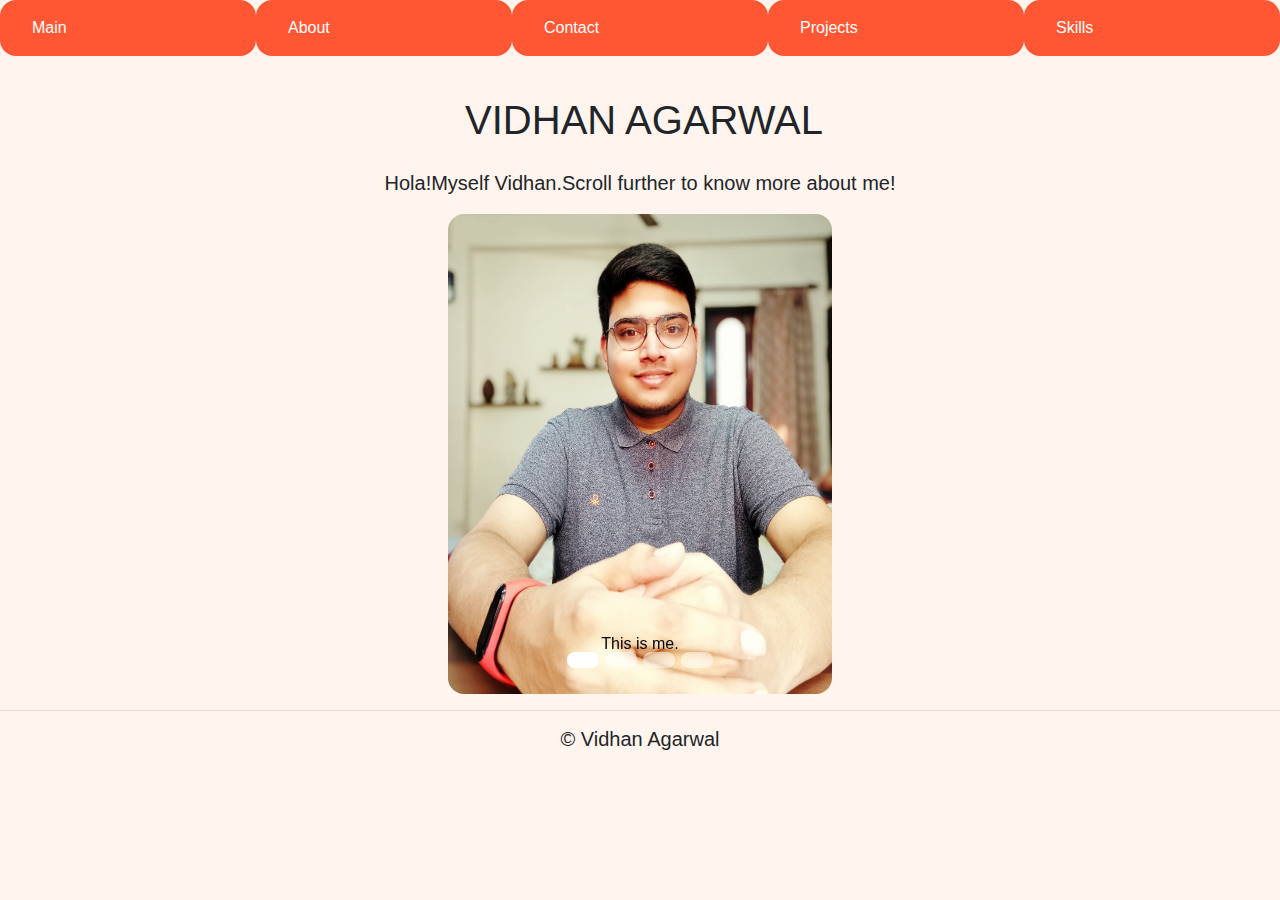
<file: index.html>
<!DOCTYPE html>
<html>  
    <head>
        <meta charset="UTF-8"/>
        <meta name="viewport" content="width=device-width,initial-scale=1.0"/>
        <link rel="stylesheet" href="style.css">
        <link rel="stylesheet" href="https://maxcdn.bootstrapcdn.com/bootstrap/4.0.0/css/bootstrap.min.css" integrity="sha384-Gn5384xqQ1aoWXA+058RXPxPg6fy4IWvTNh0E263XmFcJlSAwiGgFAW/dAiS6JXm" crossorigin="anonymous">
        <script src="https://code.jquery.com/jquery-3.2.1.slim.min.js" integrity="sha384-KJ3o2DKtIkvYIK3UENzmM7KCkRr/rE9/Qpg6aAZGJwFDMVNA/GpGFF93hXpG5KkN" crossorigin="anonymous"></script>
        <script src="https://cdnjs.cloudflare.com/ajax/libs/popper.js/1.12.9/umd/popper.min.js" integrity="sha384-ApNbgh9B+Y1QKtv3Rn7W3mgPxhU9K/ScQsAP7hUibX39j7fakFPskvXusvfa0b4Q" crossorigin="anonymous"></script>
        <script src="https://maxcdn.bootstrapcdn.com/bootstrap/4.0.0/js/bootstrap.min.js" integrity="sha384-JZR6Spejh4U02d8jOt6vLEHfe/JQGiRRSQQxSfFWpi1MquVdAyjUar5+76PVCmYl" crossorigin="anonymous"></script>
        <title>VONE-Main</title>
    </head>
    <body> 
        <ul id="V1"> 
            <li>
                <a class="nav-link" href="index.html">Main</a>
            </li>
            <li>
                <a class="nav-link" href="About-Me.html">About</a>
            </li>
            <li>
                <a class="nav-link" href="Contact.html">Contact</a>
            </li>
            <li>
                <a class="nav-link" href="Project.html">Projects</a>
            </li>
            <li>
                <a class="nav-link" href="Skill.html">Skills</a>
            </li>
                  
        </ul>
        <div class="container-fluid padding">
        <div class="row welcome text-center">
            <div class="col-12">
                <h1 class ="display-5">VIDHAN AGARWAL</h1>
            </div>
            <hr>
            <div class="col-12">
                <p class="lead">Hola!Myself Vidhan.Scroll further to know more about me!</p>
            </div>
        </div>
        </div>
        <div id="slides" class="carousel slide" data-ride="carousel">
            <ul class="carousel-indicators">
                <li data-target="#slides" data-slide-to="0" class="active"></li>
                <li data-target="#slides" data-slide-to="1"></li>
                <li data-target="#slides" data-slide-to="2"></li>
                <li data-target="#slides" data-slide-to="3"></li>
            </ul>
            <div class="carousel-inner">
                <div class="carousel-item active">
                    <img src="Images\1626597493454.jpg">
                    <div class="carousel-caption">
                        <p class="lead"><div class="img-txt">This is me.</div></p>
                    </div>
                </div>
                <div class="carousel-item">
                    <img src="Images\WhatsApp Image 2021-07-18 at 2.36.58 PM.jpeg">
                    <div class="carousel-caption">
                        <p class="lead"><div class="img-txt2">I am from kolkata,India</div></p>
                    </div>
                </div>
                <div class="carousel-item">
                    <img src="Images\The Frank Anthony Public School-Campus-View.jfif">
                    <div class="carousel-caption">
                        <p class="lead"><div class="img-txt">I have done my 14 years of schooling from The Frank Anthony Public School,Kolkata.</div></p>
                    </div>
                </div>
                <div class="carousel-item">
                    <img src="Images\Bits Goa.jfif">
                    <div class="carousel-caption">
                        <p class="lead"><div class="img-txt2">I am studying Msc Physics + B.E. from Birla Institute of Technology Pilani, Goa</div></p>
                    </div>
                </div>
            </div>
               
        </div>
        <hr class="fun">
        <footer>
            <h5>&copy; Vidhan Agarwal</h5>
        </footer>



    </body>
</html>
</file>
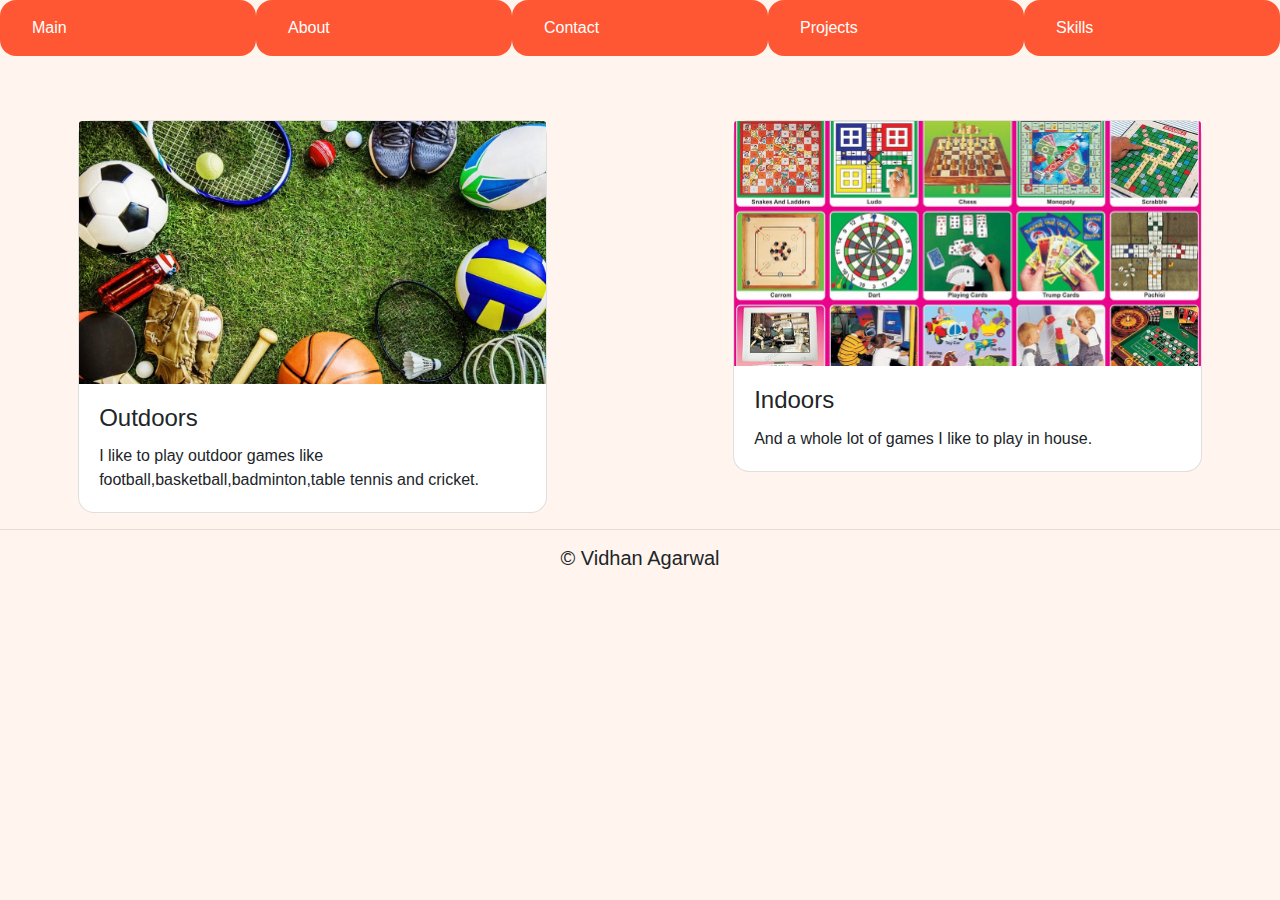
<file: About-Me.html>
<!DOCTYPE html>
<html>  
    <head>
        <meta charset="UTF-8"/>
        <meta name="viewport" content="width=device-width,initial-scale=1.0"/>
        <link rel="stylesheet" href="style.css">
        <link rel="stylesheet" href="https://maxcdn.bootstrapcdn.com/bootstrap/4.0.0/css/bootstrap.min.css" integrity="sha384-Gn5384xqQ1aoWXA+058RXPxPg6fy4IWvTNh0E263XmFcJlSAwiGgFAW/dAiS6JXm" crossorigin="anonymous">
        <script src="https://code.jquery.com/jquery-3.2.1.slim.min.js" integrity="sha384-KJ3o2DKtIkvYIK3UENzmM7KCkRr/rE9/Qpg6aAZGJwFDMVNA/GpGFF93hXpG5KkN" crossorigin="anonymous"></script>
        <script src="https://cdnjs.cloudflare.com/ajax/libs/popper.js/1.12.9/umd/popper.min.js" integrity="sha384-ApNbgh9B+Y1QKtv3Rn7W3mgPxhU9K/ScQsAP7hUibX39j7fakFPskvXusvfa0b4Q" crossorigin="anonymous"></script>
        <script src="https://maxcdn.bootstrapcdn.com/bootstrap/4.0.0/js/bootstrap.min.js" integrity="sha384-JZR6Spejh4U02d8jOt6vLEHfe/JQGiRRSQQxSfFWpi1MquVdAyjUar5+76PVCmYl" crossorigin="anonymous"></script>
        <title>VONE-About Me</title>
    </head>
    <body> 
        <ul id="V1">
            <li>
                <a class="nav-link" href="index.html">Main</a>
            </li>
            <li>
                <a class="nav-link" href="About-Me.html">About</a>
            </li>
            <li>
                <a class="nav-link" href="Contact.html">Contact</a>
            </li>
            <li>
                <a class="nav-link" href="Project.html">Projects</a>
            </li>
            <li>
                <a class="nav-link" href="Skill.html">Skills</a>
            </li>
                  
        </ul>
        <br>
        <br>
        <div class="conatiner-fluid padding">
        <div class="row padding">
            <div class="col-md-6">
            <div class="card">
                <img class=card-img-top src="Images\Return_of_Sports.jpg">
                <div class="card-body">
                     <h4 class="card-title">Outdoors</h4>
                     <p class="card-text">I like to play outdoor games like football,basketball,badminton,table tennis and cricket.</p>
                </div>
            </div>
            </div>
            <div class="col-md-6">
                <div class="card">
                    <img class=card-img-top src="Images\indoor_games.jpg">
                    <div class="card-body">
                         <h4 class="card-title">Indoors</h4>
                         <p class="card-text">And a whole lot of games I like to play in house.</p>
                    </div>
                </div>
                </div>
        </div>
        </div>


    </body>
    <hr class="fun">
        <footer>
            <h5>&copy; Vidhan Agarwal</h5>
        </footer>
</html>
</file>
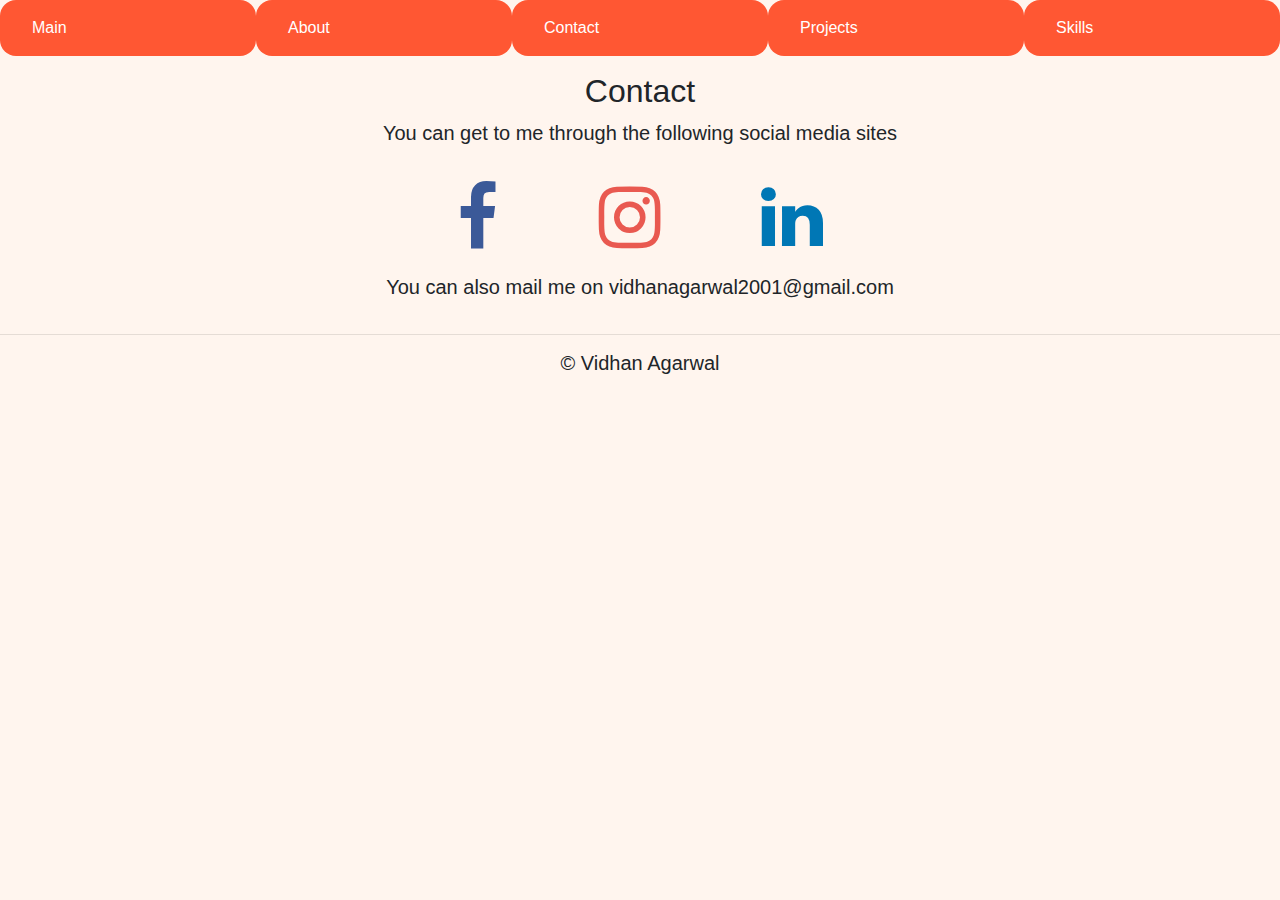
<file: Contact.html>
<!DOCTYPE html>
<html>  
    <head>
        <meta charset="UTF-8"/>
        <meta name="viewport" content="width=device-width,initial-scale=1.0"/>
        <link rel="stylesheet" href="style.css">
        <link rel="stylesheet" href="https://cdnjs.cloudflare.com/ajax/libs/font-awesome/4.7.0/css/font-awesome.min.css">
        <link rel="stylesheet" href="https://maxcdn.bootstrapcdn.com/bootstrap/4.0.0/css/bootstrap.min.css" integrity="sha384-Gn5384xqQ1aoWXA+058RXPxPg6fy4IWvTNh0E263XmFcJlSAwiGgFAW/dAiS6JXm" crossorigin="anonymous">
        <title>VONE-Contact</title>
    </head>
    <body> 
        <ul id="V1">
            <li>
                <a class="nav-link" href="index.html">Main</a>
            </li>
            <li>
                <a class="nav-link" href="About-Me.html">About</a>
            </li>
            <li>
                <a class="nav-link" href="Contact.html">Contact</a>
            </li>
            <li>
                <a class="nav-link" href="Project.html">Projects</a>
            </li>
            <li>
                <a class="nav-link" href="Skill.html">Skills</a>
            </li>
                  
        </ul>
        <div class="container-fluid padding">
        <div class="row text-center padding">   
            <div class="col-12">
                <h2>Contact</h2>
                <p class="lead">You can get to me through the following social media sites </p>    
            </div>
            <div class="col-12 social padding">
                <a href="https://www.facebook.com/vidhan.agarwal/"><i class="fa fa-facebook"></i></a>
                <a href="https://www.instagram.com/vidhan_agarwal01/"><i class="fa fa-instagram"></i></a>
                <a href="https://www.linkedin.com/in/vidhan-agarwal-17568720b/"><i class='fa fa-linkedin'></i></a>
            </div>
            <div class="col-12">
                <p class="lead">You can also mail me on vidhanagarwal2001@gmail.com </p>    
            </div>
        </div>
        </div>
    </body>
    <hr class="fun">
    <footer>
        <h5>&copy; Vidhan Agarwal</h5>
    </footer>

</html>
</file>
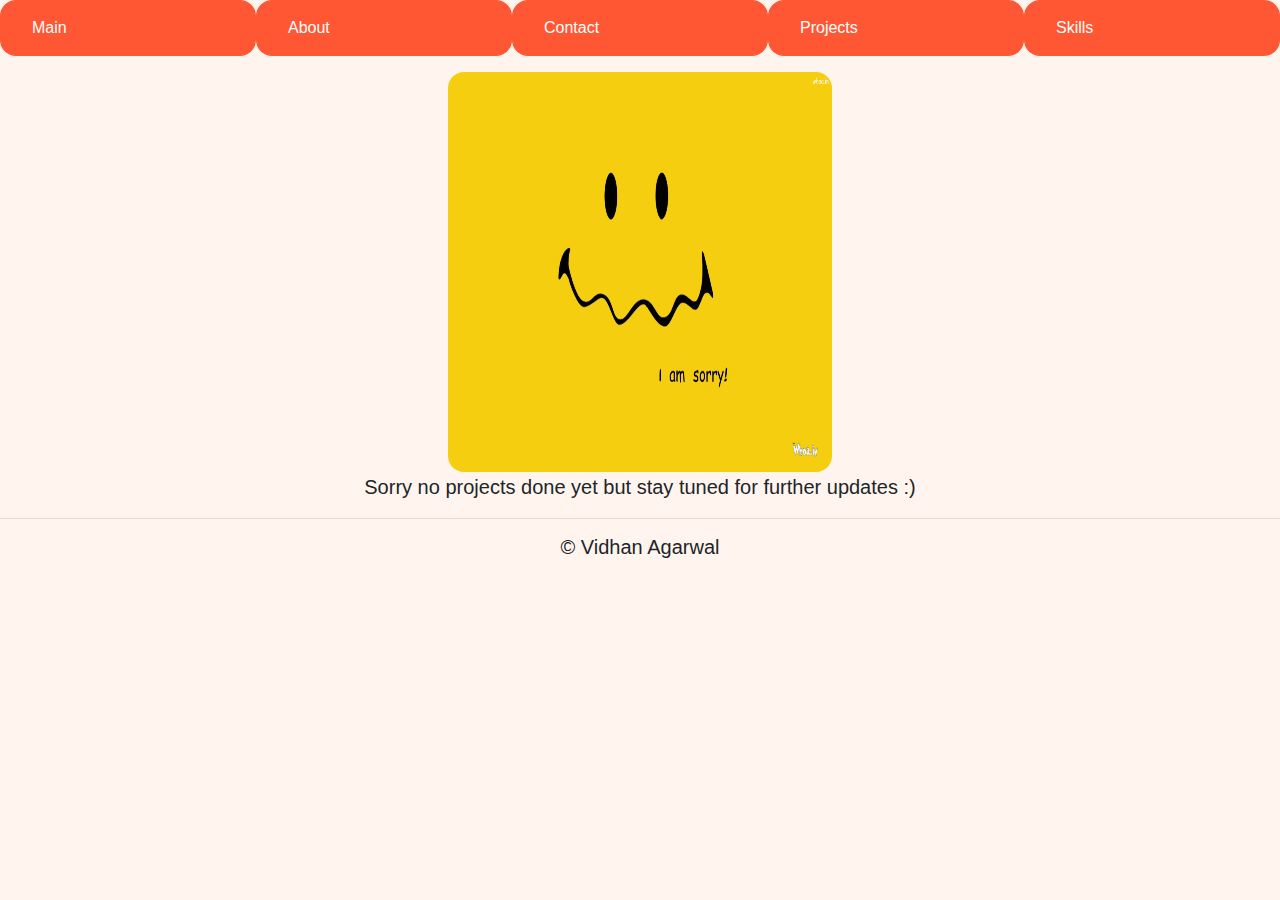
<file: Project.html>
<!DOCTYPE html>
<html>  
    <head>
        <meta charset="UTF-8"/>
        <meta name="viewport" content="width=device-width,initial-scale=1.0"/>
        <link rel="stylesheet" href="style.css">
        <link rel="stylesheet" href="https://maxcdn.bootstrapcdn.com/bootstrap/4.0.0/css/bootstrap.min.css" integrity="sha384-Gn5384xqQ1aoWXA+058RXPxPg6fy4IWvTNh0E263XmFcJlSAwiGgFAW/dAiS6JXm" crossorigin="anonymous">
        <title>VONE-Projects</title>
    </head>
    <body> 
        <ul id="V1">
            <li >
                <a class="nav-link" href="index.html">Main</a>
            </li>
            <li>
                <a class="nav-link" href="About-Me.html">About</a>
            </li>
            <li>
                <a class="nav-link" href="Contact.html">Contact</a>
            </li>
            <li>
                <a class="nav-link" href="Project.html">Projects</a>
            </li>
            <li>
                <a class="nav-link" href="Skill.html">Skills</a>
            </li>
                  
        </ul>
        <div class="sorry">
            <img src="Images\sorry1.jpg">
            <p class="lead"> Sorry no projects done yet but stay tuned for further updates :) </p>
        </div>
        <hr class="fun">
        <footer>
            <h5>&copy; Vidhan Agarwal</h5>
        </footer>
        



    </body>
</html>
</file>
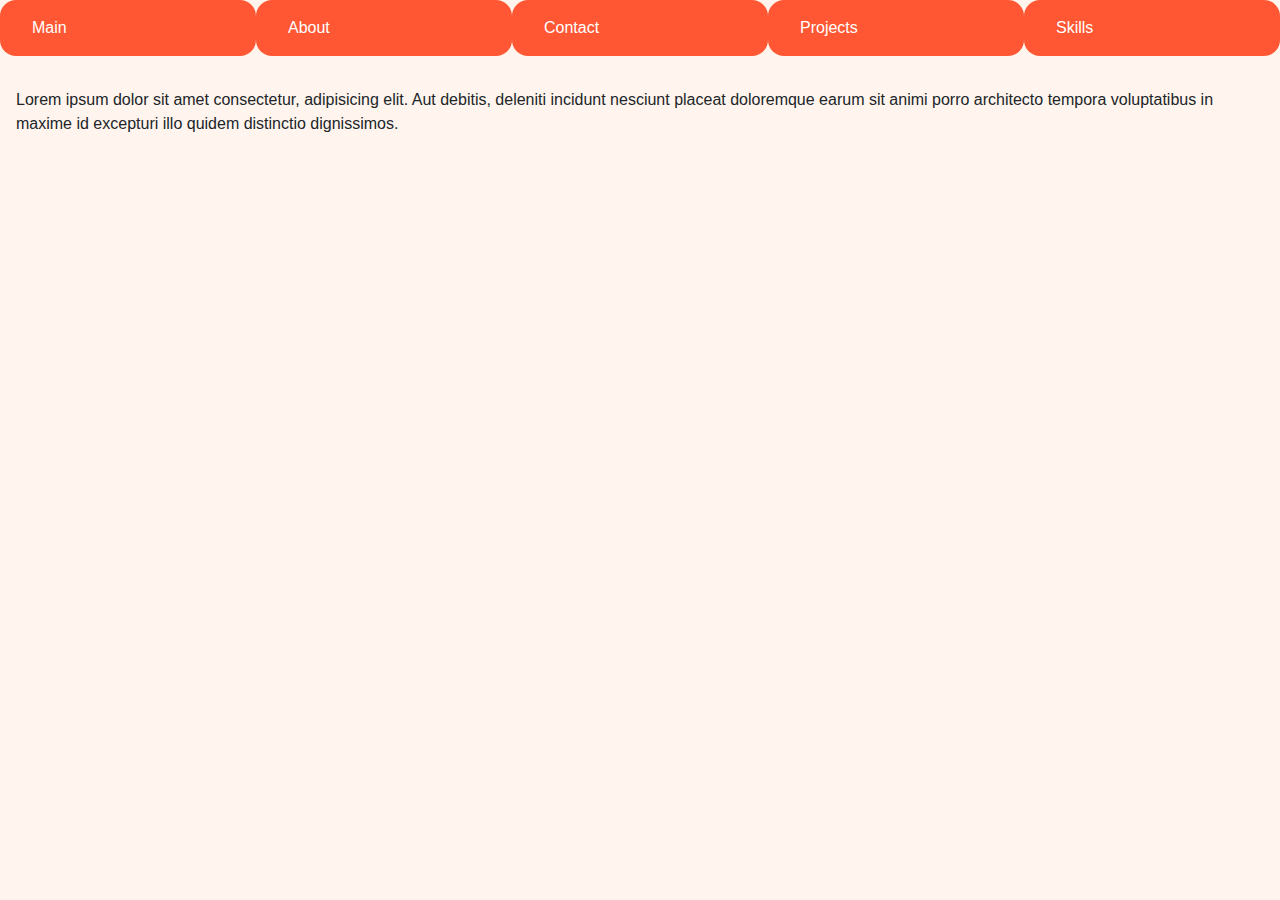
<file: Skill.html>
<!DOCTYPE html>
<html>  
    <head>
        <meta charset="UTF-8"/>
        <meta name="viewport" content="width=device-width,initial-scale=1.0"/>
        <link rel="stylesheet" href="style.css">
        <link rel="stylesheet" href="https://maxcdn.bootstrapcdn.com/bootstrap/4.0.0/css/bootstrap.min.css" integrity="sha384-Gn5384xqQ1aoWXA+058RXPxPg6fy4IWvTNh0E263XmFcJlSAwiGgFAW/dAiS6JXm" crossorigin="anonymous">
        <title>VONE-Skill</title>
    </head>
    <body> 
        <ul id="V1">
            <li>
                <a class="nav-link" href="index.html">Main</a>
            </li>
            <li>
                <a class="nav-link" href="About-Me.html">About</a>
            </li>
            <li>
                <a class="nav-link" href="Contact.html">Contact</a>
            </li>
            <li>
                <a class="nav-link" href="Project.html">Projects</a>
            </li>
            <li>
                <a class="nav-link" href="Skill.html">Skills</a>
            </li>
                  
        </ul>
       <p id="skill">Lorem ipsum dolor sit amet consectetur, adipisicing elit. Aut debitis,
         deleniti incidunt nesciunt placeat doloremque earum sit animi porro architecto 
         tempora voluptatibus in maxime id excepturi illo quidem distinctio dignissimos.</p>


    </body>
</html>
</file>
<file: style.css>
html,body{
    background-color: #FFF5EE!important;

}
.carousel-inner img{
    width:30%;
    height:30rem;
    display: block;
    margin-left: auto;
    margin-right: auto;
    background-color: #FFF5EE;
    border-radius: 1rem;
}
.sorry{
    background-color: #FFF5EE;
    text-align: center;
}
.sorry img{
    width:30%;
    height:25rem;
    display: block;
    margin-left: auto;
    margin-right: auto;
    border-radius: 1rem;
}
.img-txt{
    color:black;
}
.img-txt2{
    color:white;
}
.nav-link{
    color:white;
    overflow: hidden;
}
.carousel-caption{
    width:30%;
    position:absolute;
    top:85%;
    transform: translateY(-50%);
    margin-left: auto;
    margin-right: auto;
}

.fun{
    color:orangered;
    background-color: #FFF5EE;
}
h1{
    color:white;
    margin-top: 1.6em auto;
    text-align: center;
    padding:1.5rem 1rem 1rem 1.5rem;
    background-color: #FFF5EE;
}
#V1{
    
    position:sticky;
    top:0;
    overflow: hidden;
    white-space: nowrap;
    z-index: 1;
    background-color: #FFF5EE;
    padding:0px;
}
li{
    background-color: #FF5733;
    border-radius: 1rem;
    display:inline;
    width:20%;
    float:left;
    padding:8px 16px;
    margin: 0px auto;
    box-sizing: border-box;
}
footer{
    text-align:center;
    background-color: #FFF5EE;
}
.social a{
    font-size: 4.5em;
    padding:3rem;
}
.fa-facebook{
    color:#3b5998;
}
.fa-instagram{
    color:#e95950;
}
.fa-linkedin{
    color:#0077b5;
}
.fa-facebook:hover,.fa-instagram:hover,.fa-linkedin:hover{
    color: #fbceb1;
}
.nav-link:hover{
    color:yellow;
}
li:hover{
    background-color: red;
    border-radius: 2rem;

}
.card{
    width:75%!important;
    margin: auto !important;
    border-radius: 1rem!important;
}
#skill{
    max-width:100%;
    padding:1em;
}
@media screen and (max-width: 992px){
    .carousel-inner img{
        width:75%;
        height:30rem;
        display: block;
        margin-left: auto;
        margin-right: auto;
        background-color: #FFF5EE;
        border-radius: 1rem;
    }
    .carousel-caption{
        width:70%;
        position:absolute;
        top:75%;
        transform: translateY(-50%);
        margin-left: auto;
        margin-right: auto;
    }
    .sorry img{
        width:75%;
        height:25rem;
        display: block;
        margin-left: auto;
        margin-right: auto;
        border-radius: 1rem;
    }
}
@media screen and (max-height: 576px),(max-width:500px){
    li{
        background-color: #FF5733;
        border-radius: 1rem;
        display:inline;
        width:50%;
        float:left;
        padding:8px 16px;
        margin: 0px auto;
        box-sizing: border-box;
    }
    .carousel-inner img{
        width:75%;
        height:20rem;
        display: block;
        margin-left: auto;
        margin-right: auto;
        background-color: #FFF5EE;
        border-radius: 1rem;
    }
    .sorry img{
        width:70%;
        height:20rem;
        display: block;
        margin-left: auto;
        margin-right: auto;
        border-radius: 1rem;
    }
}
</file>
